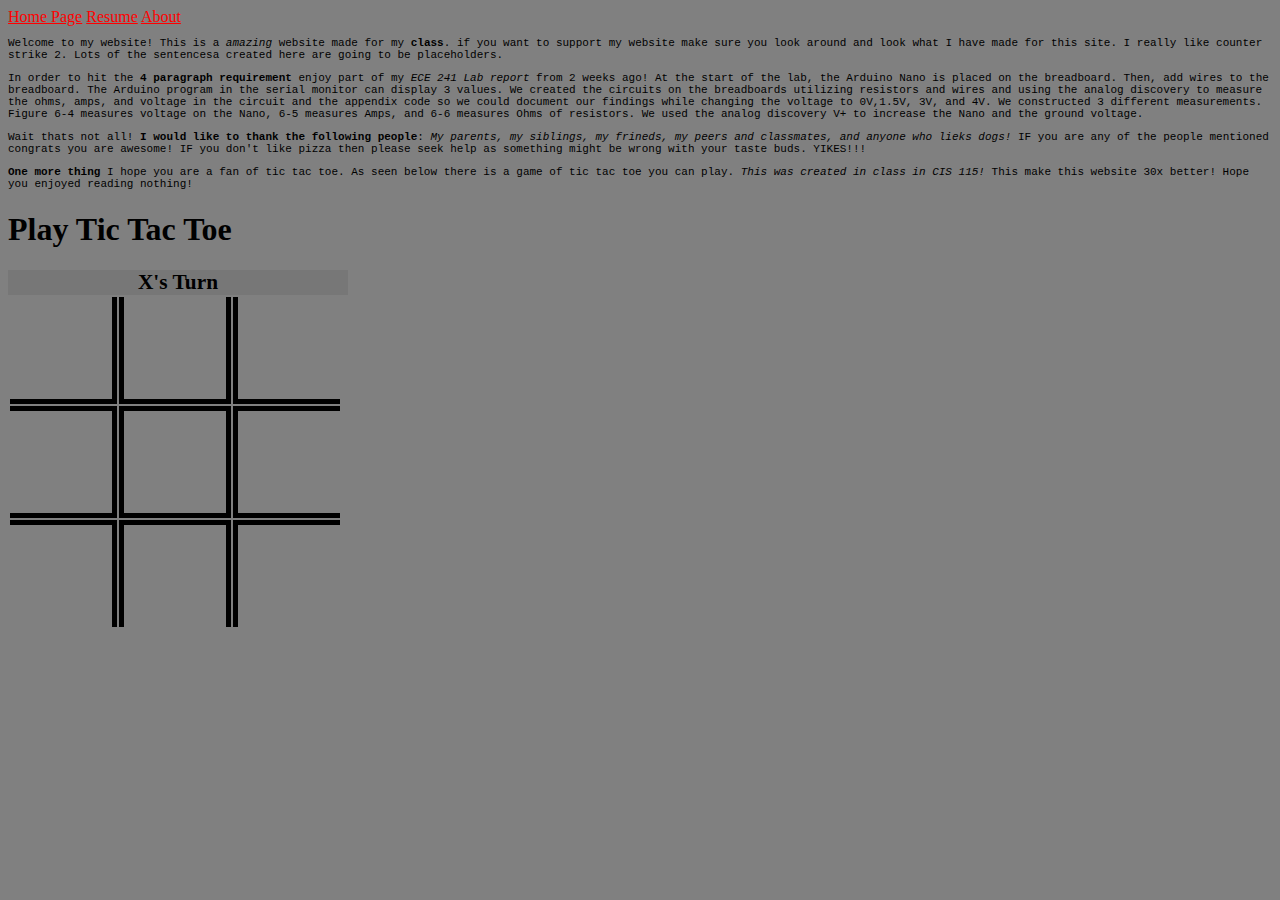
<file: index.html>
<!DOCTYPE html>

<html>

    <head>
	    <title>Home</title>
        <link rel="stylesheet" type="text/css" href="fancy.css"/>
	<script src="https://code.jquery.com/jquery-3.1.1.js"></script>

    </head>

    <body>
        <a href=index.html>Home Page</a>
        <a href=resume.html>Resume</a>
        <a href=about.html>About</a>
        <p>Welcome to my website! This is a <em>amazing</em> website made for my <strong>class</strong>.
        if you want to support my website make sure you look around and look what I have made for this site. I really like counter strike 2.
        Lots of the sentencesa created here are going to be placeholders. 
        </p>
        <p> In order to hit the<strong> 4 paragraph requirement</strong> enjoy part of my <em>ECE 241 Lab report</em> from 2 weeks ago! At the start of the lab, the Arduino Nano is placed on the breadboard. Then, add wires to the breadboard. The Arduino program in the serial monitor can display 3 values. 
            We created the circuits on the breadboards utilizing resistors and wires and using the analog discovery to measure the ohms, amps, and voltage in the circuit and the appendix code so we could document our findings while changing the voltage to 0V,1.5V, 3V, and 4V. 
            We constructed 3 different measurements. Figure 6-4 measures voltage on the Nano, 6-5 measures Amps, and 6-6 measures Ohms of resistors. We used the analog discovery V+ to increase the Nano and the ground voltage.
            </p>
            <p>Wait thats not all! <b>I would like to thank the following people</b>: <em>My parents, my siblings, my frineds, my peers and classmates, and anyone who lieks dogs!</em> IF you are any of the people mentioned congrats you are awesome!
            IF you don't like pizza then please seek help as something might be wrong with your taste buds. YIKES!!!
            </p>
            <p>
                <strong>One more thing</strong> I hope you are a fan of tic tac toe. As seen below there is a game of tic tac toe you can play. <em>This was created in class in CIS 115!</em>
            This make this website 30x better! Hope you enjoyed reading nothing! 
            </p>
	    <h1>Play Tic Tac Toe</h1>

        <div id="turn">x's Turn</div>

        <!--Table goes here-->
        <table> 
            <tbody>
                <tr>
                    <td></td>
                    <td></td>
                    <td></td>
                </tr>
                <tr>
                    <td></td>
                    <td></td>
                    <td></td>
                </tr>
                <tr>
                    <td></td>
                    <td></td>
                    <td></td>
                </tr>
            </tbody>
        </table>

    	<script type="text/javascript" src="script.js"></script>
    </body>

</html>
</file>
<file: fancy.css>
.contact {
	color:lightblue;
}
.education {
	color:dodgerblue;
}
.workExperience {
	color:aqua;
}

.skills {
	color:red;
}

body {
background-color:gray;
}

p {
	font-size:11px;
	font-family: "Courier New";
}
h1 {
	font-size: 32px;
}
h2 {
	font-size: 28px;
}
h3 {
	font-size: 20px;
}
h4 {
	font-size: 16px;
}
a {
	color:red;
}







/* id-based rule */
#bold { 
	font-weight: bold;
}
/* class-based rule */
.red { 
	color: red;
}

td {
	border: 5px solid black;
	width: 100px;
	height: 100px;
	font-size: 80px;
	text-align: center;
	font-family: sans;
}

#turn {
	font-weight: bold;
	text-transform: capitalize;
	text-align: center;
	font-size: 16pt;
	background-color: #777777;
	width: 340px;
}

td:nth-child(1) {
	border-left: none;
}

td:nth-child(3) {
	border-right: none;
}

tr:nth-child(1) > td {
	border-top: none;
}

tr:nth-child(3) > td {
	border-bottom: none;
}
</file>
